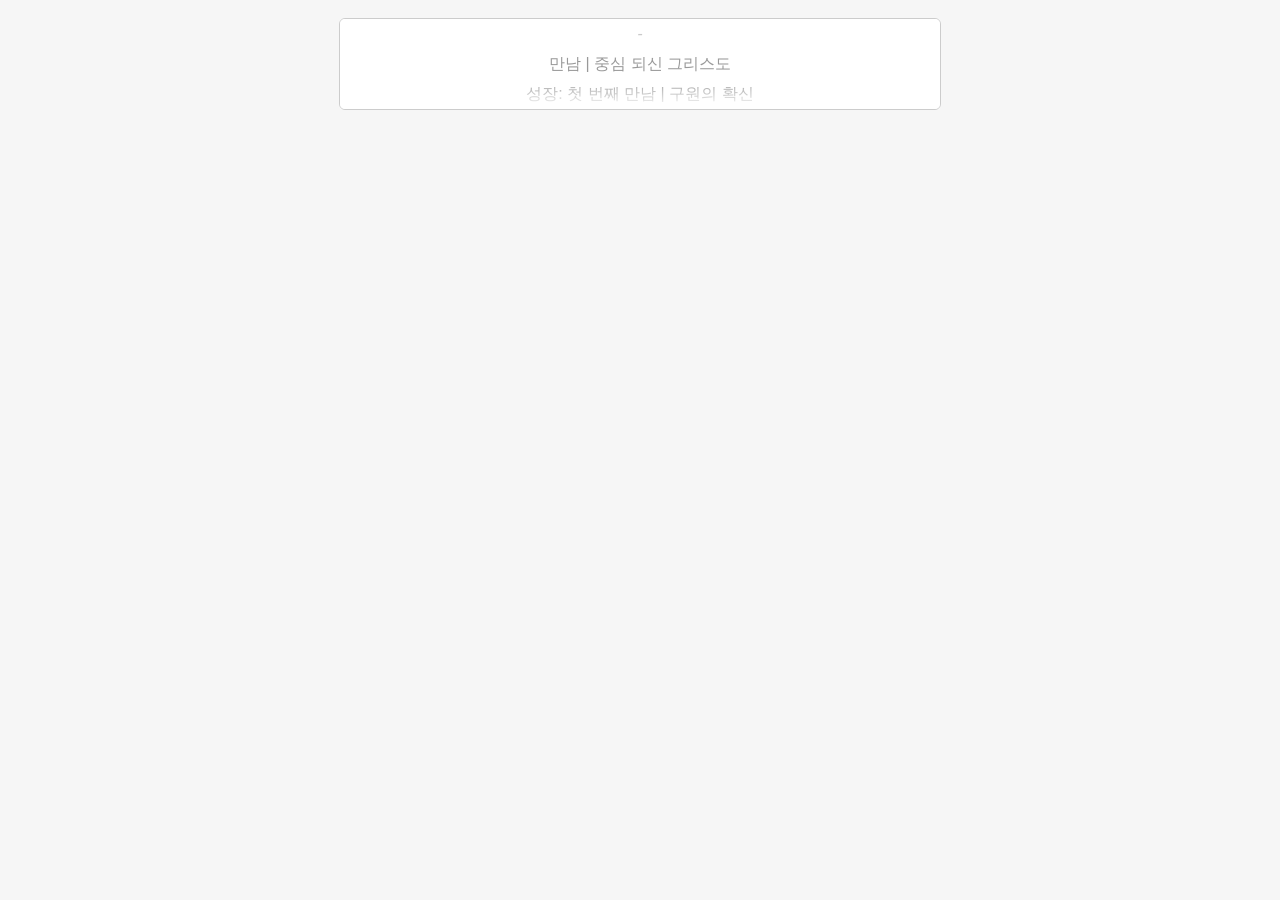
<file: 1to1/index.html>
<!DOCTYPE html>
<html lang="ko">
  <head>
    <meta charset="UTF-8" />
    <meta name="viewport" content="width=device-width, initial-scale=1.0, maximum-scale=1.0" />
    <title>일대일양육 암송구절</title>
    <style>
      body {
        font-family: "Noto Sans KR", sans-serif;
        background: #f6f6f6;
        padding: 10px;
        font-size: 1rem;
      }

      h1 {
        font-size: 1.5rem;
        text-align: center;
        margin-bottom: 10px;
      }

      /* --- 카테고리 휠 피커 --- */
      #category-select {
        display: block;
        width: 100%;
        max-width: 600px;
        margin: 0 auto 5px;
        height: 90px;
        overflow: hidden;
        border-radius: 6px;
        border: 1px solid #ccc;
        background-color: white;
        position: relative;
      }

      #category-select::before,
      #category-select::after {
        content: '';
        position: absolute;
        left: 0;
        right: 0;
        height: 30px;
        pointer-events: none;
        z-index: 1;
      }

      #category-select::before {
        top: 0;
        background: linear-gradient(to bottom, white, rgba(255, 255, 255, 0));
      }

      #category-select::after {
        bottom: 0;
        background: linear-gradient(to top, white, rgba(255, 255, 255, 0));
      }

      .category-wheel {
        height: 100%;
        overflow-y: auto;
        scroll-snap-type: y mandatory;
        scrollbar-width: none;
        -ms-overflow-style: none;
        -webkit-overflow-scrolling: touch;
        touch-action: pan-y;
      }

      .category-wheel::-webkit-scrollbar {
        display: none;
      }

      .category-item {
        height: 30px;
        display: flex;
        align-items: center;
        justify-content: center;
        padding: 0 10px;
        scroll-snap-align: center;
        scroll-snap-stop: always;
        font-size: 1rem;
        color: #999;
        transition: all 0.2s ease;
        cursor: pointer;
      }

      .category-item.selected {
        color: #000;
        font-weight: bold;
        font-size: 1.1rem;
      }

      .category-item.empty {
        color: #999;
        font-style: italic;
      }

      /* --- 1,2,3 번호 버튼 --- */
      .subnav {
        display: flex;
        justify-content: center;
        flex-wrap: nowrap;
        overflow-x: auto;
        gap: 4px;
        margin-bottom: 5px;
      }
      .subnav-btn {
        min-width: 30px;
        padding: 4px 0;
        background-color: #ddd;
        border: none;
        border-radius: 4px;
        cursor: pointer;
        font-size: 0.9rem;
        flex: 0 0 auto;
      }
      .subnav-btn.active,
      .subnav-btn:hover {
        background-color: #0084ff;
        color: #fff;
      }

      /* --- 구절 영역 --- */
      .verse-container {
        background: white;
        padding: 10px;
        border-radius: 8px;
        box-shadow: 0 0 5px rgba(0, 0, 0, 0.1);
        margin-bottom: 15px;
        width: 100%;
        max-width: 600px;
        margin-left: auto;
        margin-right: auto;
        box-sizing: border-box;
      }

      .verse-label {
        display: flex;
        width: 100%;
        gap: 4px;
        align-items: center;
        margin-bottom: 6px;
        font-size: 1.2rem;
      }

      .verse-label span,
      .verse-label button {
        flex: 1;
        text-align: center;
        font-size: 1.2rem;
        white-space: nowrap;
        padding: 6px 4px;
        border-radius: 4px;
        border: none;
        cursor: pointer;
      }

      .verse-label button#btn-check {
        background-color: #0084ff;
        color: white;
      }

      .verse-label button#btn-clean {
        background-color: #888;
        color: white;
      }

      textarea {
        width: 100%;
        height: 180px;
        padding: 8px;
        font-size: 1.2rem;
        line-height: 1.4;
        margin-bottom: 5px;
        box-sizing: border-box;
      }

      .result {
        font-size: 1.1rem;
        white-space: pre-wrap;
        margin-bottom: 4px;
      }

      .diff {
        background-color: #ffcccc;
      }

      .original-text {
        display: none;
        font-size: 1.1rem;
        font-weight: bold;
        margin-top: 4px;
        border-top: 1px solid #ddd;
        padding-top: 4px;
        white-space: pre-wrap;
      }

      .status {
        font-weight: bold;
      }

      button {
        cursor: pointer;
        border-radius: 4px;
        border: none;
        padding: 6px 0;
      }

      button:hover {
        opacity: 0.9;
      }

      @media (max-width: 600px) {
        .verse-label {
          font-size: 1rem;
        }
        .verse-label button,
        .verse-label span {
          font-size: 1rem;
        }
        textarea {
          font-size: 1rem;
          height: 160px;
        }
        #category-select {
          height: 120px;
        }
        #category-select::before,
        #category-select::after {
          height: 40px;
        }
        .category-item {
          font-size: 1rem;
          height: 40px;
        }
        .category-item.selected {
          font-size: 1.15rem;
        }
        .subnav-btn {
          font-size: 0.85rem;
          min-width: 28px;
          padding: 3px 0;
        }
      }
    </style>
  </head>
  <body>
    <div id="category-select">
      <div class="category-wheel" id="category-wheel"></div>
    </div>
    <div id="subnav" class="subnav"></div>
    <div id="practice-area"></div>

    <script>
      const verses = [
        { ref: "갈2:20", text: "내가 그리스도와 함께 십자가에 못 박혔나니 그런즉 이제는 내가 사는 것이 아니요 오직 내 안에 그리스도께서 사시는 것이라 이제 내가 육체 가운데 사는 것은 나를 사랑하사 나를 위하여 자기 자신을 버리신 하나님의 아들을 믿는 믿음 안에서 사는 것이라", cat: "만남 | 중심 되신 그리스도" },
        { ref: "요15:5", text: "나는 포도나무요 너희는 가지라 그가 내 안에 내가 그 안에 거하면 사람이 열매를 많이 맺나니 나를 떠나서는 너희가 아무 것도 할 수 없음이라", cat: "만남 | 중심 되신 그리스도" },
        { ref: "사53:5", text: "그가 찔림은 우리의 허물 때문이요 그가 상함은 우리의 죄악 때문이라 그가 징계를 받으므로 우리는 평화를 누리고 그가 채찍에 맞으므로 우리는 나음을 받았도다  ", cat: "만남 | 중심 되신 그리스도" },
        { ref: "사53:6", text: "우리는 다 양 같아서 그릇 행하여 각기 제 길로 갔거늘 여호와께서는 우리 모두의 죄악을 그에게 담당시키셨도다", cat: "만남 | 중심 되신 그리스도" },
        { ref: "롬6:4", text: "그러므로 우리가 그의 죽으심과 합하여 세례를 받음으로 그와 함께 장사되었나니 이는 아버지의 영광으로 말미암아 그리스도를 죽은 자 가운데서 살리심과 같이 우리로 또한 새 생명 가운데서 행하게 하려 함이라", cat: "만남 | 중심 되신 그리스도" },
        { ref: "엡1:22", text: "또 만물을 그의 발 아래에 복종하게 하시고 그를 만물 위에 교회의 머리로 삼으셨느니라  ", cat: "만남 | 중심 되신 그리스도" },
        { ref: "요1:12", text: "영접하는 자 곧 그 이름을 믿는 자들에게는 하나님의 자녀가 되는 권세를 주셨으니  ", cat: "만남 | 중심 되신 그리스도" },
        { ref: "요3:16", text: "하나님이 세상을 이처럼 사랑하사 독생자를 주셨으니 이는 그를 믿는 자마다 멸망하지 않고 영생을 얻게 하려 하심이라", cat: "만남 | 중심 되신 그리스도" },
        { ref: "히4:15", text: "우리에게 있는 대제사장은 우리의 연약함을 동정하지 못하실 이가 아니요 모든 일에 우리와 똑같이 시험을 받으신 이로되 죄는 없으시니라", cat: "만남 | 중심 되신 그리스도" },
        { ref: "요일5:13", text: "내가 하나님의 아들의 이름을 믿는 너희에게 이것을 쓰는 것은 너희로 하여금 너희에게 영생이 있음을 알게 하려 함이라", cat: "성장: 첫 번째 만남 | 구원의 확신" },
        { ref: "요5:24", text: "내가 진실로 진실로 너희에게 이르노니 내 말을 듣고 또 나 보내신 이를 믿는 자는 영생을 얻었고 심판에 이르지 아니하나니 사망에서 생명으로 옮겼느니라", cat: "성장: 첫 번째 만남 | 구원의 확신" },
        { ref: "대상29:11-12", text: "여호와여 위대하심과 권능과 영광과 승리와 위엄이 다 주께 속하였사오니 천지에 있는 것이 다 주의 것이로소이다 여호와여 주권도 주께 속하였사오니 주는 높으사 만물의 머리이심이니이다 부와 귀가 주께로 말미암고 또 주는 만물의 주재가 되사 손에 권세와 능력이 있사오니 모든 사람을 크게 하심과 강하게 하심이 주의 손에 있나이다", cat: "성장: 두 번째 만남 | 하나님의 속성" },
        { ref: "시36:5-6", text: "여호와여 주의 인자하심이 하늘에 있고 주의 진실하심이 공중에 사무쳤으며 주의 의는 하나님의 산들과 같고 주의 심판은 큰 바다와 같으니이다 여호와여 주는 사람과 짐승을 구하여 주시나이다", cat: "성장: 두 번째 만남 | 하나님의 속성" },
        { ref: "딤후3:16", text: "모든 성경은 하나님의 감동으로 된 것으로 교훈과 책망과 바르게 함과 의로 교육하기에 유익하니", cat: "성장: 세 번째 만남 | 성경" },
        { ref: "벧전2:2", text: "갓난 아기들 같이 순전하고 신령한 젖을 사모하라 이는 그로 말미암아 너희로 구원에 이르도록 자라게 하려 함이라", cat: "성장: 세 번째 만남 | 성경" },
        { ref: "요15:7", text: "너희가 내 안에 거하고 내 말이 너희 안에 거하면 무엇이든지 원하는 대로 구하라 그리하면 이루리라", cat: "성장: 네 번째 만남 | 기도" },
        { ref: "빌4:6-7", text: "아무 것도 염려하지 말고 다만 모든 일에 기도와 간구로 너희 구할 것을 감사함으로 하나님께 아뢰라 그리하면 모든 지각에 뛰어난 하나님의 평강이 그리스도 예수 안에서 너희 마음과 생각을 지키시리라", cat: "성장: 네 번째 만남 | 기도" },
        { ref: "롬12:4-5", text: "우리가 한 몸에 많은 지체를 가졌으나 모든 지체가 같은 기능을 가진 것이 아니니 이와 같이 우리 많은 사람이 그리스도 안에서 한 몸이 되어 서로 지체가 되었느니라", cat: "성장: 다섯 번째 만남 | 교제" },
        { ref: "요13:34-35", text: "새 계명을 너희에게 주노니 서로 사랑하라 내가 너희를 사랑한 것 같이 너희도 서로 사랑하라 너희가 서로 사랑하면 이로써 모든 사람이 너희가 내 제자인 줄 알리라", cat: "성장: 다섯 번째 만남 | 교제" },
        { ref: "롬1:16", text: "내가 복음을 부끄러워하지 아니하노니 이 복음은 모든 믿는 자에게 구원을 주시는 하나님의 능력이 됨이라 먼저는 유대인에게요 그리고 헬라인에게로다", cat: "성장: 여섯 번째 만남 | 전도" },
        { ref: "벧전3:15", text: "너희 마음에 그리스도를 주로 삼아 거룩하게 하고 너희 속에 있는 소망에 관한 이유를 묻는 자에게는 대답할 것을 항상 준비하되 온유와 두려움으로 하고", cat: "성장: 여섯 번째 만남 | 전도" },
        { ref: "엡5:18", text: "술 취하지 말라 이는 방탕한 것이니 오직 성령으로 충만함을 받으라", cat: "성장: 일곱 번째 만남 | 성령 충만한 삶" },
        { ref: "갈5:22-23", text: "오직 성령의 열매는 사랑과 희락과 화평과 오래 참음과 자비와 양선과 충성과 온유와 절제니 이같은 것을 금지할 법이 없느니라", cat: "성장: 일곱 번째 만남 | 성령 충만한 삶" },
        { ref: "고전10:13", text: "사람이 감당할 시험 밖에는 너희가 당한 것이 없나니 오직 하나님은 미쁘사 너희가 감당하지 못할 시험 당함을 허락하지 아니하시고 시험 당할 즈음에 또한 피할 길을 내사 너희로 능히 감당하게 하시느니라", cat: "성장: 여덟 번째 만남 | 시험을 이기는 삶" },
        { ref: "약1:14-15", text: "오직 각 사람이 시험을 받는 것은 자기 욕심에 끌려 미혹됨이니 욕심이 잉태한즉 죄를 낳고 죄가 장성한즉 사망을 낳느니라", cat: "성장: 여덟 번째 만남 | 시험을 이기는 삶" },
        { ref: "롬12:1", text: "그러므로 형제들아 내가 하나님의 모든 자비하심으로 너희를 권하노니 너희 몸을 하나님이 기뻐하시는 거룩한 산 제물로 드리라 이는 너희가 드릴 영적 예배니라", cat: "성장: 아홉 번째 만남 | 순종하는 삶" },
        { ref: "눅9:23", text: "또 무리에게 이르시되 아무든지 나를 따라오려거든 자기를 부인하고 날마다 제 십자가를 지고 나를 따를 것이니라", cat: "성장: 아홉 번째 만남 | 순종하는 삶" },
        { ref: "벧전2:9", text: "그러나 너희는 택하신 족속이요 왕 같은 제사장들이요 거룩한 나라요 그의 소유가 된 백성이니 이는 너희를 어두운 데서 불러 내어 그의 기이한 빛에 들어가게 하신 이의 아름다운 덕을 선포하게 하려 하심이라", cat: "성장: 열 번째 만남 | 사역하는 삶" },
        { ref: "고전3:9", text: "우리는 하나님의 동역자들이요 너희는 하나님의 밭이요 하나님의 집이니라", cat: "성장: 열 번째 만남 | 사역하는 삶" },
      ];

      const categories = [...new Set(verses.map((v) => v.cat))];
      let currentCategory = "";
      let currentVerseIndex = 0;

      function initCategorySelect() {
        const wheel = document.getElementById("category-wheel");
        
        // 빈 옵션 추가
        const emptyItem = document.createElement("div");
        emptyItem.className = "category-item empty";
        emptyItem.textContent = "-";
        emptyItem.dataset.value = "";
        wheel.appendChild(emptyItem);

        // 카테고리 항목 추가
        categories.forEach((cat) => {
          const item = document.createElement("div");
          item.className = "category-item";
          item.textContent = cat;
          item.dataset.value = cat;
          wheel.appendChild(item);
        });

        // 마지막에 빈 옵션 추가
        const emptyItemEnd = document.createElement("div");
        emptyItemEnd.className = "category-item empty";
        emptyItemEnd.textContent = "-";
        emptyItemEnd.dataset.value = "";
        wheel.appendChild(emptyItemEnd);

        // 휠 이벤트 처리
        let isScrolling = false;
        wheel.addEventListener("wheel", (e) => {
          e.preventDefault();
          if (isScrolling) return;
          
          const delta = e.deltaY > 0 ? 30 : -30;
          wheel.scrollTop += delta;
          
          // 스크롤 후 선택 업데이트
          setTimeout(() => {
            updateSelectedCategory();
          }, 100);
        });

        // 스크롤 이벤트로 선택 업데이트
        wheel.addEventListener("scroll", () => {
          if (!isScrolling) {
            updateSelectedCategory();
          }
        });

        // 터치 이벤트 (모바일) - 개선된 스와이프 제스처
        let touchStartY = 0;
        let touchStartTime = 0;
        let touchStartScrollTop = 0;
        let isTouching = false;
        let velocity = 0;
        let lastTouchY = 0;
        let lastTouchTime = 0;
        let momentumAnimation = null;

        wheel.addEventListener("touchstart", (e) => {
          isTouching = true;
          touchStartY = e.touches[0].clientY;
          touchStartTime = Date.now();
          touchStartScrollTop = wheel.scrollTop;
          lastTouchY = touchStartY;
          lastTouchTime = touchStartTime;
          velocity = 0;
          
          // 기존 관성 애니메이션 취소
          if (momentumAnimation) {
            cancelAnimationFrame(momentumAnimation);
            momentumAnimation = null;
          }
        }, { passive: true });

        wheel.addEventListener("touchmove", (e) => {
          if (!isTouching) return;
          
          e.preventDefault();
          const touchY = e.touches[0].clientY;
          const currentTime = Date.now();
          
          // 속도 계산
          if (lastTouchTime > 0) {
            const timeDelta = currentTime - lastTouchTime;
            const distanceDelta = lastTouchY - touchY;
            if (timeDelta > 0) {
              velocity = distanceDelta / timeDelta;
            }
          }
          
          const delta = touchStartY - touchY;
          wheel.scrollTop = touchStartScrollTop + delta;
          
          lastTouchY = touchY;
          lastTouchTime = currentTime;
        }, { passive: false });

        wheel.addEventListener("touchend", (e) => {
          if (!isTouching) return;
          isTouching = false;
          
          const touchEndTime = Date.now();
          const touchDuration = touchEndTime - touchStartTime;
          const touchDistance = touchStartY - lastTouchY;
          
          // 빠른 스와이프 감지 (관성 스크롤)
          if (touchDuration < 300 && Math.abs(touchDistance) > 10) {
            const itemHeight = wheel.querySelector(".category-item")?.offsetHeight || 40;
            const momentum = velocity * 200; // 관성 배율
            
            let targetScroll = wheel.scrollTop + momentum;
            const maxScroll = wheel.scrollHeight - wheel.clientHeight;
            targetScroll = Math.max(0, Math.min(targetScroll, maxScroll));
            
            // 부드러운 관성 스크롤
            const startScroll = wheel.scrollTop;
            const distance = targetScroll - startScroll;
            const duration = Math.min(500, Math.abs(distance) * 2);
            const startTime = Date.now();
            
            function animate() {
              const elapsed = Date.now() - startTime;
              const progress = Math.min(elapsed / duration, 1);
              // ease-out 함수
              const easeProgress = 1 - Math.pow(1 - progress, 3);
              
              wheel.scrollTop = startScroll + (distance * easeProgress);
              
              if (progress < 1) {
                momentumAnimation = requestAnimationFrame(animate);
              } else {
                // 스크롤 완료 후 가장 가까운 항목으로 스냅
                snapToNearestItem();
              }
            }
            
            momentumAnimation = requestAnimationFrame(animate);
          } else {
            // 느린 스와이프나 탭의 경우 바로 스냅
            setTimeout(() => {
              snapToNearestItem();
            }, 100);
          }
        }, { passive: true });

        // 가장 가까운 항목으로 스냅하는 함수
        function snapToNearestItem() {
          const items = wheel.querySelectorAll(".category-item");
          const wheelCenter = wheel.clientHeight / 2;
          const wheelScrollTop = wheel.scrollTop;
          
          let nearestItem = null;
          let minDistance = Infinity;

          items.forEach((item) => {
            const itemTop = item.offsetTop;
            const itemHeight = item.offsetHeight;
            const itemCenter = itemTop - wheelScrollTop + (itemHeight / 2);
            const distance = Math.abs(itemCenter - wheelCenter);

            if (distance < minDistance) {
              minDistance = distance;
              nearestItem = item;
            }
          });

          if (nearestItem) {
            const itemTop = nearestItem.offsetTop;
            const itemHeight = nearestItem.offsetHeight;
            const targetScroll = itemTop - wheelCenter + (itemHeight / 2);
            
            isScrolling = true;
            wheel.scrollTo({
              top: targetScroll,
              behavior: "smooth"
            });
            
            setTimeout(() => {
              updateSelectedCategory();
              isScrolling = false;
            }, 300);
          }
        }

        // 클릭 이벤트
        wheel.addEventListener("click", (e) => {
          if (e.target.classList.contains("category-item")) {
            const item = e.target;
            const itemTop = item.offsetTop;
            const itemHeight = item.offsetHeight;
            const wheelCenter = wheel.clientHeight / 2;
            const scrollTo = itemTop - wheelCenter + (itemHeight / 2);
            
            isScrolling = true;
            wheel.scrollTo({
              top: scrollTo,
              behavior: "smooth"
            });
            
            setTimeout(() => {
              updateSelectedCategory();
              isScrolling = false;
            }, 300);
          }
        });

        function updateSelectedCategory() {
          const items = wheel.querySelectorAll(".category-item");
          const wheelCenter = wheel.clientHeight / 2;
          const wheelScrollTop = wheel.scrollTop;
          
          let selectedItem = null;
          let minDistance = Infinity;

          items.forEach((item) => {
            const itemTop = item.offsetTop;
            const itemHeight = item.offsetHeight;
            const itemCenter = itemTop - wheelScrollTop + (itemHeight / 2);
            const distance = Math.abs(itemCenter - wheelCenter);

            if (distance < minDistance) {
              minDistance = distance;
              selectedItem = item;
            }
          });

          // 선택 상태 업데이트
          items.forEach((item) => {
            item.classList.remove("selected");
          });

          if (selectedItem) {
            selectedItem.classList.add("selected");
            const newCategory = selectedItem.dataset.value || "";
            if (newCategory !== currentCategory) {
              currentCategory = newCategory;
              currentVerseIndex = 0;
              renderSubNav();
              renderVerse();
            }
          }
        }

        // 초기 스크롤 위치 설정 (첫 번째 항목을 가운데로)
        setTimeout(() => {
          const firstItem = wheel.querySelector(".category-item");
          if (firstItem) {
            const itemHeight = firstItem.offsetHeight;
            wheel.scrollTop = firstItem.offsetTop - (wheel.clientHeight / 2) + (itemHeight / 2);
          }
        }, 50);
      }

      function renderSubNav() {
        const subnav = document.getElementById("subnav");
        subnav.innerHTML = "";
        if (!currentCategory) return;

        const filtered = verses.filter((v) => v.cat === currentCategory);
        filtered.forEach((v, idx) => {
          const btn = document.createElement("button");
          btn.textContent = idx + 1;
          btn.className = "subnav-btn" + (idx === currentVerseIndex ? " active" : "");
          btn.onclick = () => {
            currentVerseIndex = idx;
            renderSubNav();
            renderVerse();
          };
          subnav.appendChild(btn);
        });
      }

      function renderVerse() {
        const area = document.getElementById("practice-area");
        area.innerHTML = "";

        if (!currentCategory) return;

        const filtered = verses.filter((v) => v.cat === currentCategory);
        const verse = filtered[currentVerseIndex];
        if (!verse) return;

        const div = document.createElement("div");
        div.className = "verse-container";
        div.innerHTML = `
          <div class="verse-label">
            <span class="ref-text">${verse.ref}</span>
            <span></span>
            <span id="status-${verse.ref}" class="status"></span>
            <button id="btn-${verse.ref}">확인</button>
            <button id="clean-${verse.ref}">초기화</button>
          </div>
          <textarea id="input-${verse.ref}" placeholder="직접 입력해보세요..."></textarea>
          <div id="result-${verse.ref}" class="result"></div>
          <div id="original-${verse.ref}" class="original-text"></div>
        `;
        area.appendChild(div);

        const textarea = document.getElementById(`input-${verse.ref}`);
        const checkBtn = document.getElementById(`btn-${verse.ref}`);
        const cleanBtn = document.getElementById(`clean-${verse.ref}`);
        const status = document.getElementById(`status-${verse.ref}`);
        const originalDiv = document.getElementById(`original-${verse.ref}`);
        const resultDiv = document.getElementById(`result-${verse.ref}`);

        checkBtn.onclick = () => {
          const original = verse.text.replace(/\s+/g, "");
          const userInput = textarea.value.replace(/\s+/g, "");
          let correct = userInput === original;
          status.textContent = correct ? "정답" : "오답";
          status.style.color = correct ? "green" : "red";

          // 차이 표시
          let result = "";
          const maxLen = Math.max(original.length, userInput.length);
          for (let i = 0; i < maxLen; i++) {
            if (original[i] !== userInput[i]) {
              result += `<span class="diff">${userInput[i] || ""}</span>`;
            } else {
              result += userInput[i] || "";
            }
          }
          resultDiv.innerHTML = result || "<span style='color:#999;'>입력 내용이 없습니다.</span>";
          originalDiv.textContent = verse.text;
          originalDiv.style.display = "block";
        };

        cleanBtn.onclick = () => {
          textarea.value = "";
          resultDiv.innerHTML = "";
          originalDiv.style.display = "none";
          status.textContent = "";
        };

        textarea.addEventListener("keydown", (e) => {
          if (e.key === "Enter") {
            e.preventDefault();
            checkBtn.click();
          }
        });
      }

      initCategorySelect();
    </script>
  </body>
</html>
</file>
